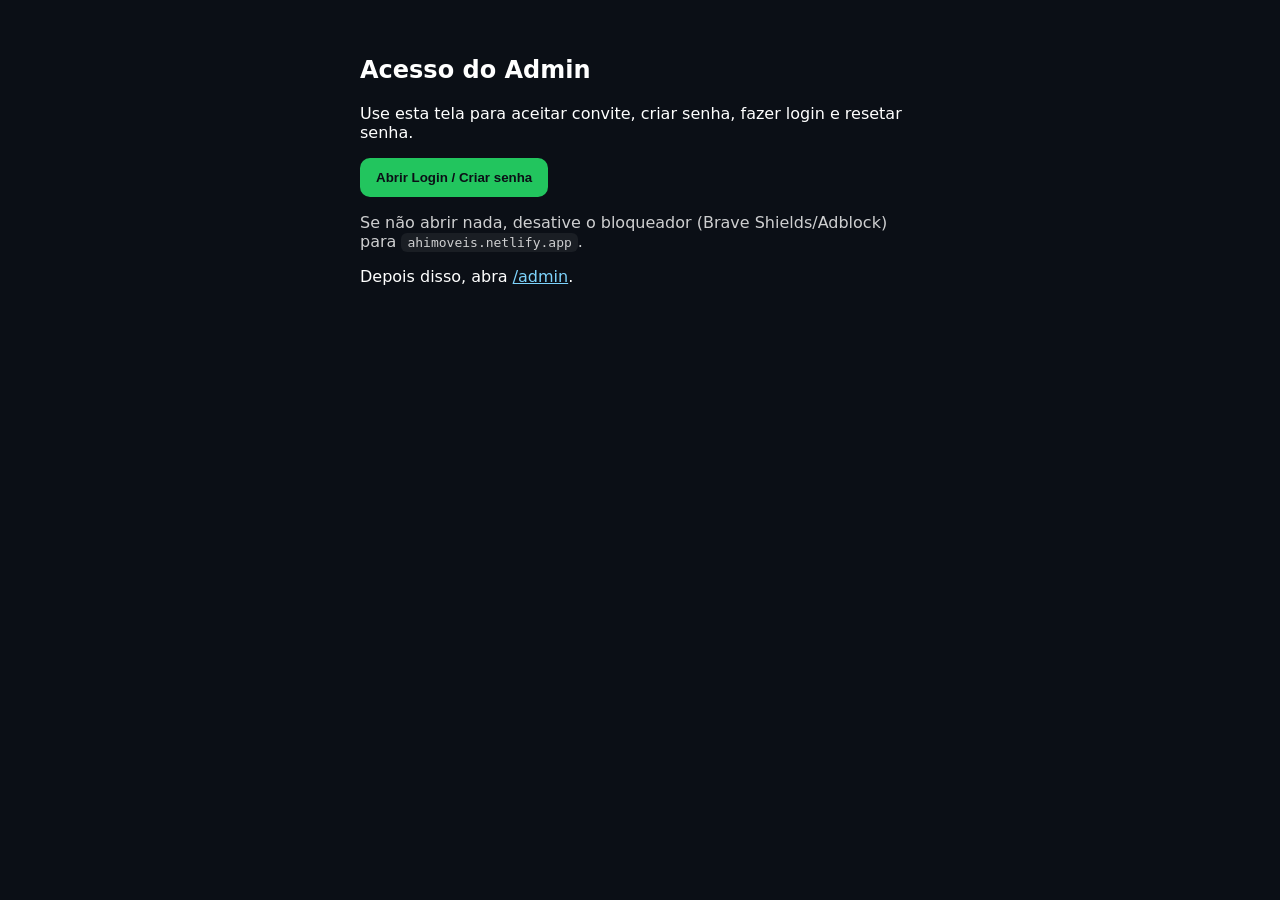
<file: admin/auth.html>
<!doctype html>
<html>
  <head>
    <meta charset="utf-8" />
    <meta name="viewport" content="width=device-width,initial-scale=1" />
    <title>Acesso do Admin</title>
    <script src="https://identity.netlify.com/v1/netlify-identity-widget.js"></script>
    <style>
      body{font-family:system-ui,Arial;padding:28px;background:#0b0f16;color:#fff}
      .box{max-width:560px;margin:0 auto}
      a{color:#7dd3fc}
      button{padding:12px 16px;border-radius:10px;border:0;background:#22c55e;color:#0b0f16;font-weight:700;cursor:pointer}
      .hint{opacity:.8;margin-top:14px}
      code{background:rgba(255,255,255,.08);padding:2px 6px;border-radius:6px}
    </style>
  </head>
  <body>
    <div class="box">
      <h2>Acesso do Admin</h2>
      <p>Use esta tela para aceitar convite, criar senha, fazer login e resetar senha.</p>

      <p><button id="openBtn" type="button">Abrir Login / Criar senha</button></p>

      <p class="hint">
        Se não abrir nada, desative o bloqueador (Brave Shields/Adblock) para <code>ahimoveis.netlify.app</code>.
      </p>

      <p>Depois disso, abra <a href="/admin/">/admin</a>.</p>
    </div>

    <script>
      function openWidget() {
        if (window.netlifyIdentity) {
          window.netlifyIdentity.open();
        } else {
          alert("Widget do Netlify Identity não carregou. Verifique bloqueador (Brave/Adblock).");
        }
      }

      document.getElementById('openBtn').addEventListener('click', openWidget);

      // força abrir após carregar
      window.addEventListener('load', () => {
        setTimeout(openWidget, 300);
      });
    </script>
  </body>
</html>
</file>
